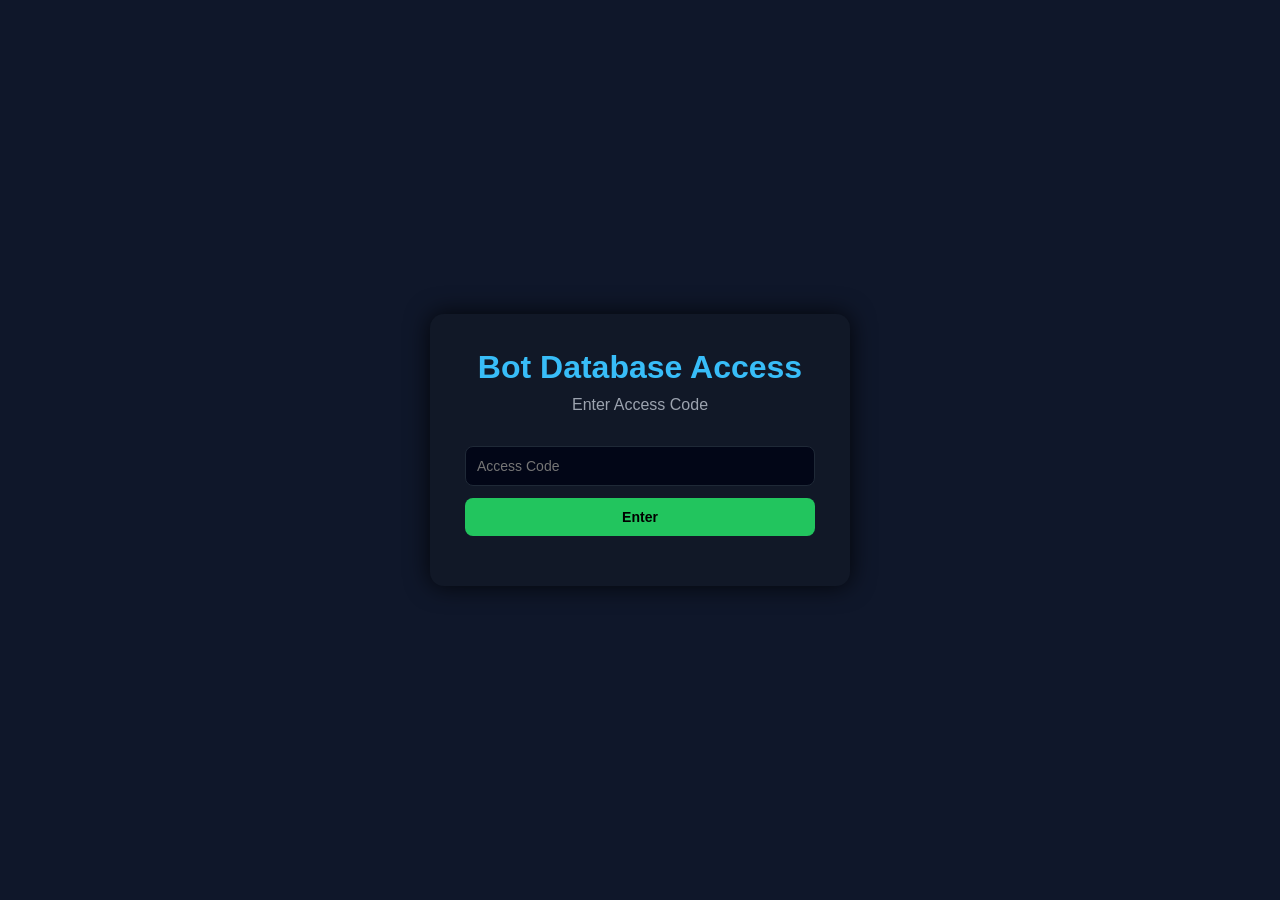
<file: database-sc-wann/public/index.html>
<!DOCTYPE html>
<html>
<head>
<title>Access Panel</title>
<link rel="stylesheet" href="style.css">
</head>
<body>
<div class="box">
<h1>Bot Database Access</h1>
<p>Enter Access Code</p>

<input id="accessCode" placeholder="Access Code">
<button onclick="checkAccess()">Enter</button>

<div id="result" class="result"></div>
</div>

<script>
function checkAccess(){
  const code = document.getElementById('accessCode').value;
  if(code === "WannTheSky"){
    window.location.href = "/panel.html";
  }else{
    document.getElementById('result').innerText = "ACCESS DENIED";
  }
}
</script>
</body>
</html>
</file>
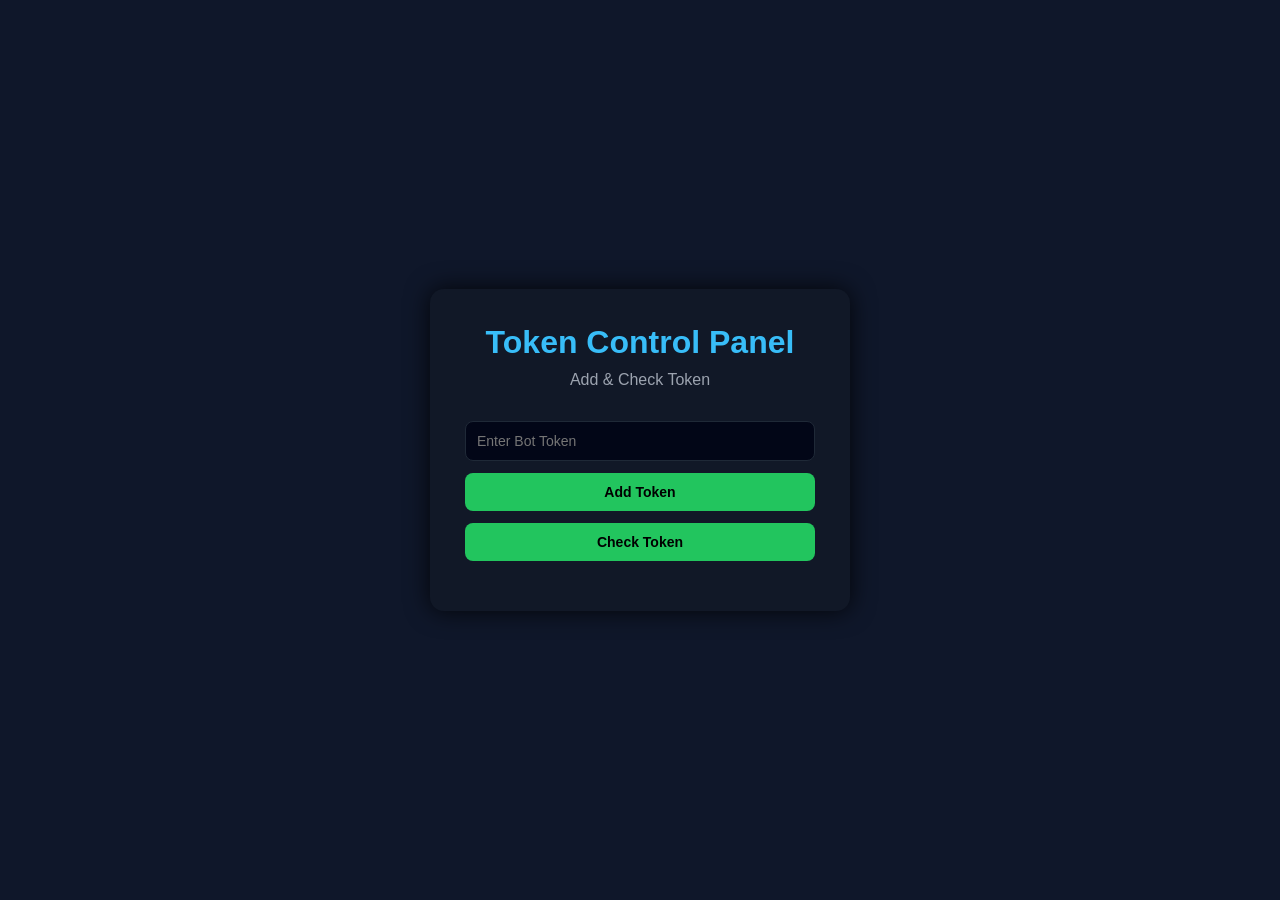
<file: database-sc-wann/public/panel.html>
<!DOCTYPE html>
<html>
<head>
<title>Token Panel</title>
<link rel="stylesheet" href="style.css">
</head>
<body>
<div class="box">
<h1>Token Control Panel</h1>
<p>Add & Check Token</p>

<input id="tokenInput" placeholder="Enter Bot Token">
<button onclick="addToken()">Add Token</button>
<button onclick="checkToken()">Check Token</button>

<div id="result" class="result"></div>
</div>

<script src="app.js"></script>
</body>
</html>
</file>
<file: database-sc-wann/public/style.css>
*{margin:0;padding:0;box-sizing:border-box;font-family:Arial,Helvetica,sans-serif}
body{background:#0f172a;color:white;display:flex;align-items:center;justify-content:center;height:100vh}
.box{background:#111827;padding:35px;border-radius:14px;box-shadow:0 0 25px rgba(0,0,0,.8);width:420px;max-width:90%}
h1{color:#38bdf8;text-align:center;margin-bottom:10px}
p{text-align:center;margin-bottom:20px;color:#9ca3af}
input,button{width:100%;padding:11px;margin-top:12px;border-radius:8px;border:none;font-size:14px}
input{background:#020617;color:white;border:1px solid #1f2937}
button{background:#22c55e;color:black;font-weight:bold;cursor:pointer}
button:hover{opacity:.85}
.result{margin-top:15px;text-align:center;font-weight:bold}
</file>
